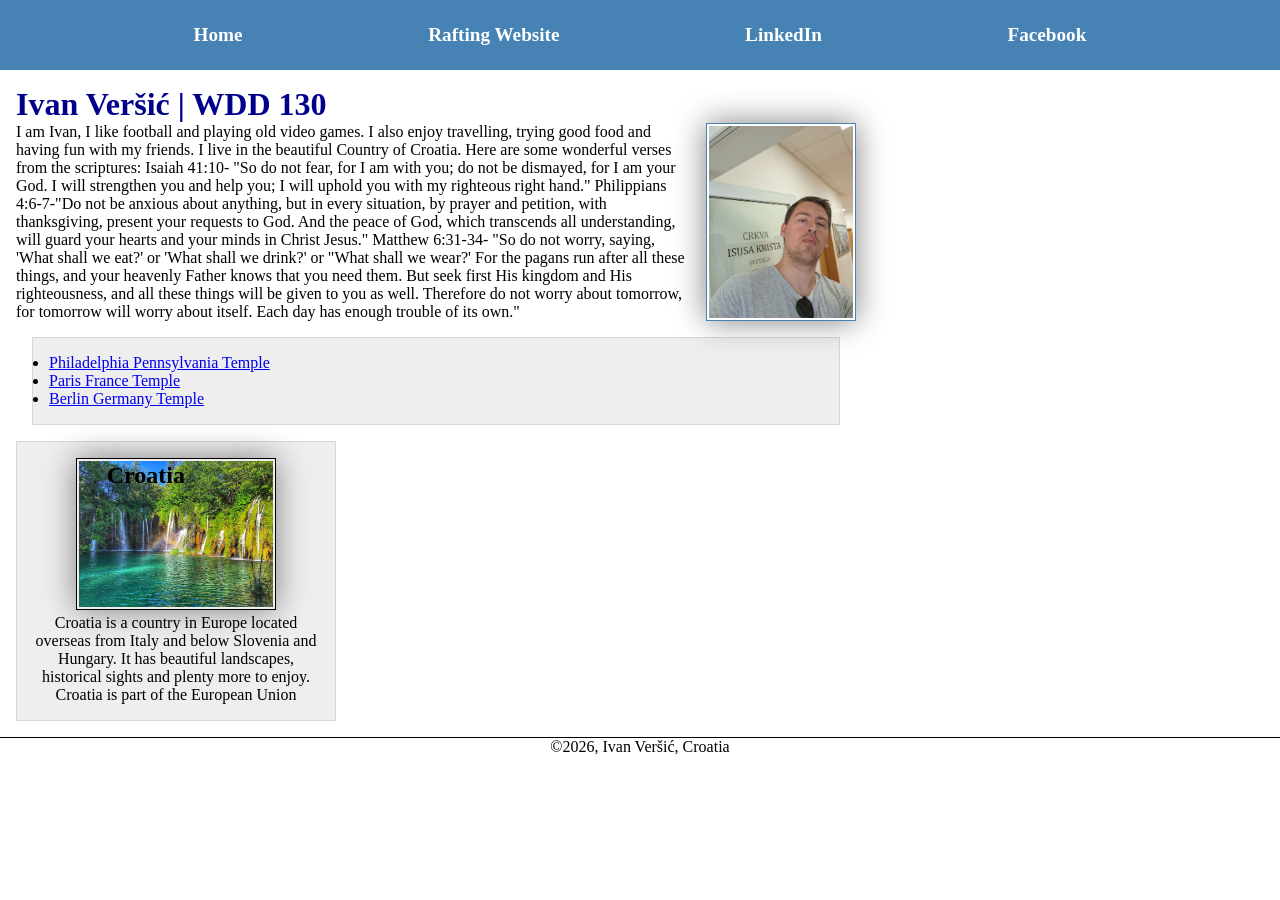
<file: index.html>
<!--July 15th 2026-->
<!DOCTYPE html>
<html lang="en">

<head>
    <meta charset="UTF-8">
    <meta name="viewport" content="width=device-width, initial-scale=1.0">
    <title>Ivan Veršić | WDD 130</title>
    <meta name="description"
      content="This is my home page. My name is Ivan Veršić and I come from Croatia.">
    <meta name="author" content="Ivan Veršić">
    <link rel="stylesheet" href="styles/styles.css">
</head>

<body>
    <header>
        <nav>
            <a href="#">Home</a>
            <a href="wwr/">Rafting Website</a>
            <a href="https://linkedin.com">LinkedIn</a>
            <a href="https://facebook.com">Facebook</a>
        </nav>
    </header>
    <main>
        <h1>Ivan Veršić | WDD 130</h1>
        <img src="week01/images/profile.jpg" alt="Hello, I am Ivan Veršić" width="200">
        <p>I am Ivan, I like football and playing old video games. I also enjoy travelling, trying
            good food and having fun with my friends. I live in the beautiful Country of Croatia.
            Here are some wonderful verses from the scriptures: Isaiah 41:10- "So do not fear, for I
            am
            with you; do not be dismayed, for I am your God. I will strengthen you and
            help you; I will uphold you with my righteous right hand." Philippians 4:6-7-"Do not be
            anxious about anything, but in every situation, by prayer and petition, with
            thanksgiving,
            present your requests to God. And the peace of God, which transcends all understanding,
            will guard
            your hearts and your minds in Christ Jesus." Matthew 6:31-34- "So do not worry, saying,
            'What shall we eat?' or 'What shall we drink?' or "What shall we wear?'
            For the pagans run after all these things, and your heavenly Father knows that you need
            them. But
            seek first His kingdom and His righteousness, and all these things will be given to you
            as well.
            Therefore do not worry about tomorrow, for tomorrow will worry about itself. Each day
            has enough
            trouble of its own."
        </p>
        <ul class="box">
            <li><a href="https://www.churchofjesuschrist.org/temples/details/philadelphia-pennsylvania-temple"
                  target="_blank">Philadelphia Pennsylvania Temple</a></li>
            <li><a href="https://www.churchofjesuschrist.org/temples/details/paris-france-temple"
                  target="_blank">Paris France Temple</a></li>
            <li><a href="https://www.churchofjesuschrist.org/temples/details/lima-peru-los-olivos-temple"
                  target="_blank">Berlin Germany Temple</a></li>
        </ul>
    </main>
    <aside class="box">
        <h2>Croatia</h2>
        <img src="plitvice.jpg" alt="Beautiful nature in Croatia">
        <p>Croatia is a country in Europe located overseas from Italy and below Slovenia and
            Hungary. It has beautiful landscapes, historical sights and plenty more to enjoy.
            Croatia is part of the European Union</p>
    </aside>
    <footer>
        <p>©2026, Ivan Veršić, Croatia</p>
    </footer>
</body>

</html>
</file>
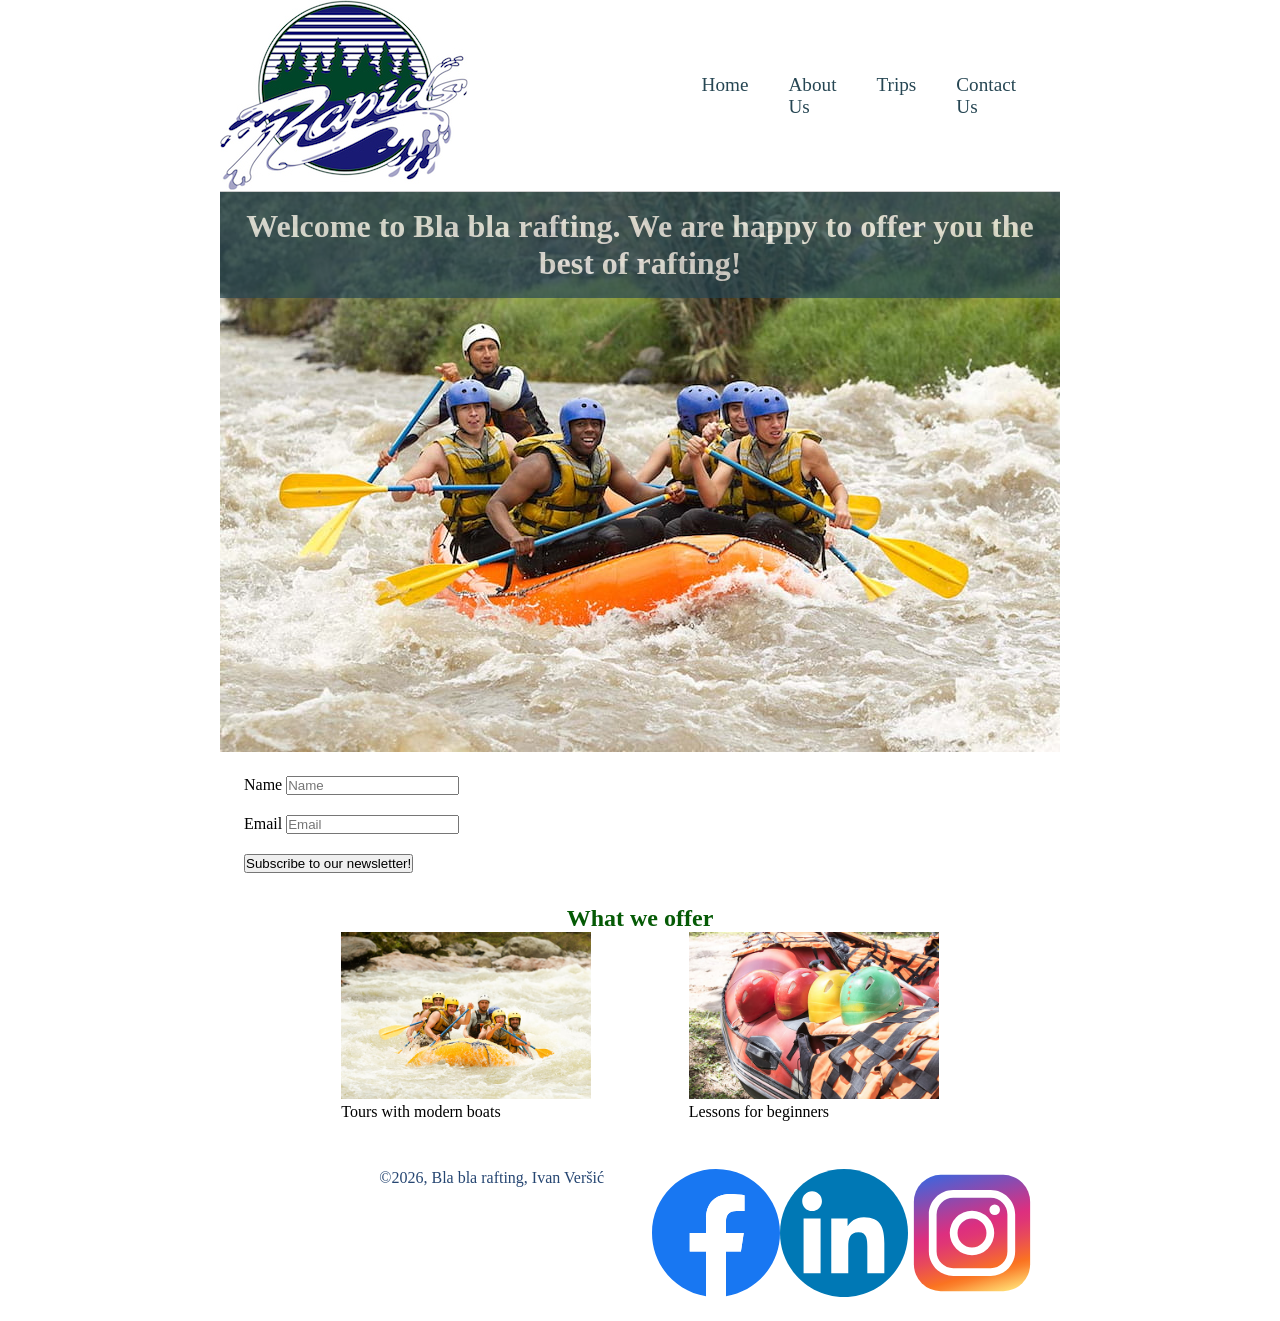
<file: wwr/index.html>
<!DOCTYPE html>
<html lang="en">

<head>
    <meta charset="UTF-8">
    <title>Rafting company home page</title>
    <meta name="viewport" content="width=device-width, initial-scale=1.0">
    <meta name="description" content="Bla bla Rafting home page">
    <meta name="author" content="Ivan Veršić">
    <link rel="stylesheet" href="styles/rafting.css">
</head>

<body>
    <header>
        <img src="images/logo.jpg" alt="Rafting site logo">
        <div id="logo"></div>
        <nav>
            <ul class="navigation">
                <li><a href="index.html">Home</a></li>
                <li><a href="about.html">About Us</a></li>
                <li><a href="trips.html">Trips</a></li>
                <li><a href="contact.html">Contact Us</a></li>
            </ul>
        </nav>


    </header>

    <main>
        <div class="hero">
            <img src="images/rafting_wallpaper.jpg" alt="Site background">
            <h1> Welcome to Bla bla rafting. We are happy to offer you the best of rafting!</h1>
        </div>
        <section>
            <form class="contact-form">
                <div class="question">
                    <label for="question-1">Name</label>
                    <input type="text" id="question-1" name="question-1" placeholder="Name">
                </div>
                <div class="question">
                    <label for="email">Email</label>
                    <input type="email" id="email" name="email" placeholder="Email">
                </div>
                <button type="submit" class="button">Subscribe to our newsletter!</button>
            </form>
        </section>

        <section>
            <div class="adventure_title">
                <h2>What we offer</h2>
            </div>
            <div class="main-page_images">
                <figure>
                    <img src="images/river_rafting5.jpg" alt="Rafting photo from our recent trip">
                    <figcaption>Tours with modern boats</figcaption>
                </figure>
                <figure>
                    <img src="images/rafting6.jpg" alt="Rafting photo from our recent trip">
                    <figcaption>Lessons for beginners</figcaption>
                </figure>
            </div>
        </section>
    </main>

    <footer>
        <div class="footer">
            <p>©2026, Bla bla rafting, Ivan Veršić</p>
            <nav class="socialmedia">
                <a href="https://facebook.com">
                    <img src="images/facebook.svg" alt="Facebook Icon">
                </a>
                <a href="https://linkedin.com">
                    <img src="images/linkedin.svg" alt="linkedIn Icon">
                </a>
                <a href="https://instagram.com">
                    <img src="images/instagram.svg" alt="Instagram Icon">
                </a>
            </nav>
        </div>
    </footer>


</body>

</html>
</file>
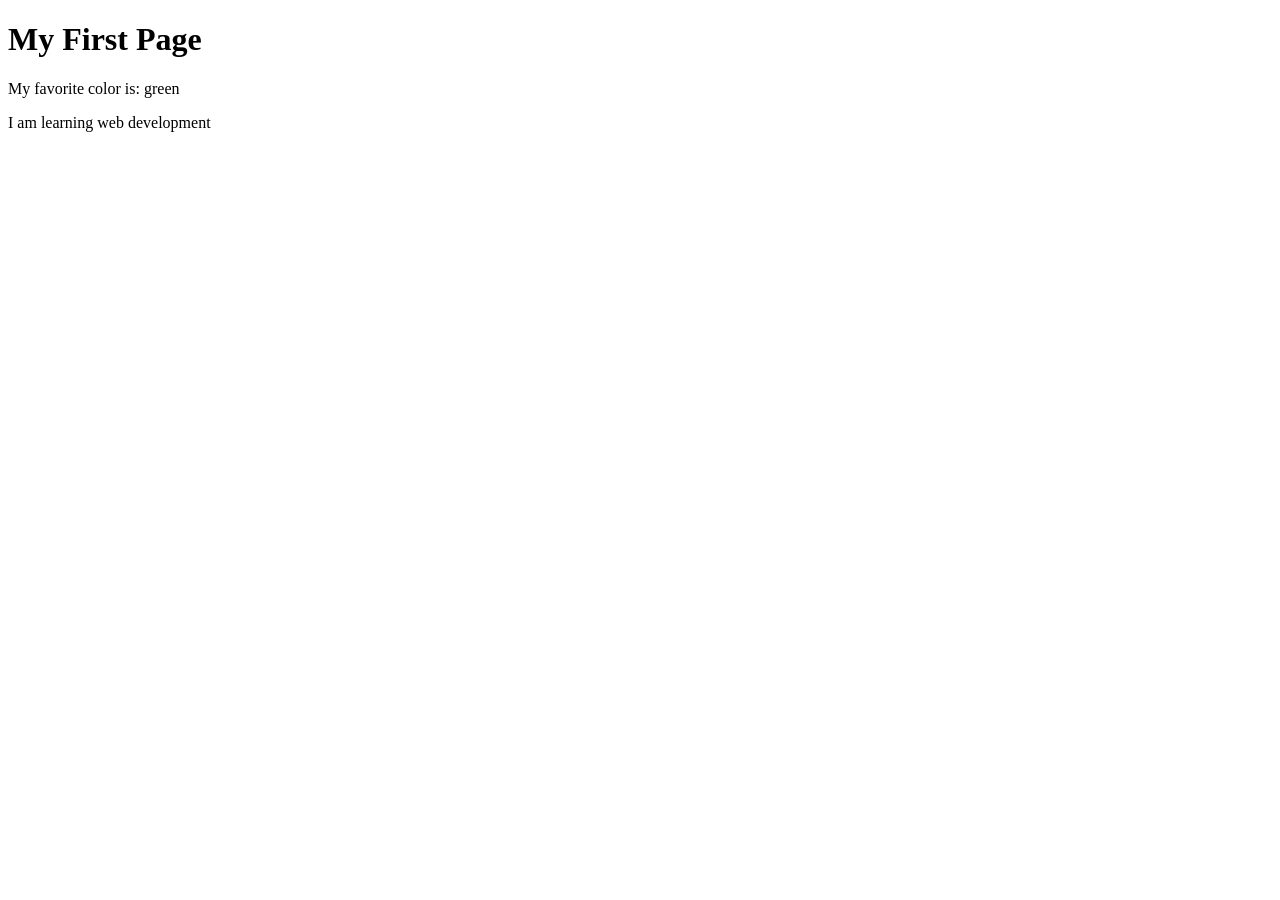
<file: week01/first-page.html>
<!DOCTYPE html>
<html lang="en">

<head>
    <meta charset="UTF-8">
    <meta name="viewport" content="width=device-width, initial-scale=1.0">
    <title>My First Page</title>
</head>

<body>
    <h1>My First Page</h1>
    <p>My favorite color is: green</p>
    <p>I am learning web development</p>
</body>

</html>
</file>
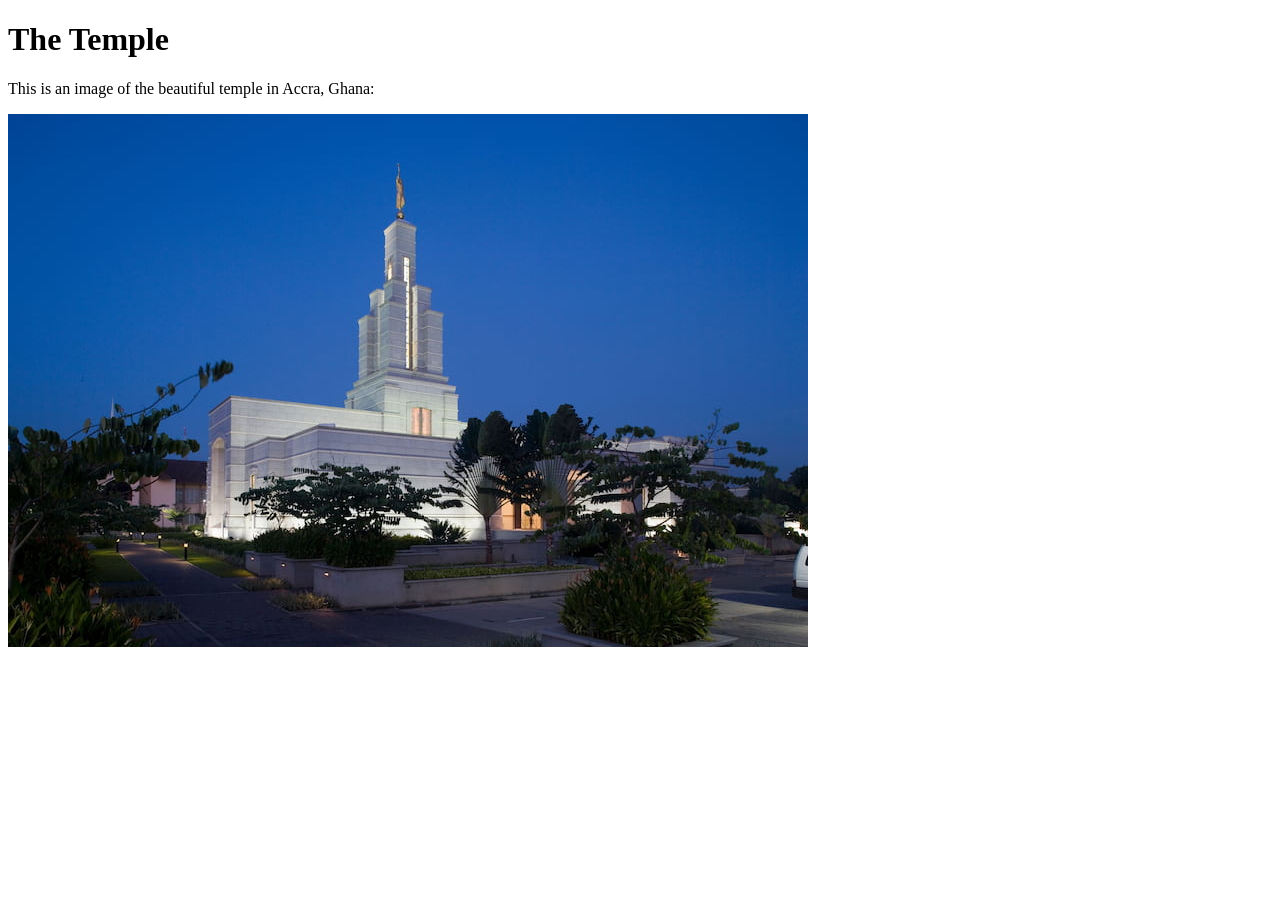
<file: week01/images-solution.html>
<!DOCTYPE html>
<html lang="en">
<head>
    <meta charset="UTF-8">
    <meta name="viewport" content="width=device-width, initial-scale=1.0">
    <title>Temple Image</title>
</head>
<body>
    <h1>The Temple</h1>
    <p>This is an image of the beautiful temple in Accra, Ghana:</p>
    <img src="images/temple-small.jpg" alt="The Accra Ghana Temple">
    
</body>
</html>
</file>
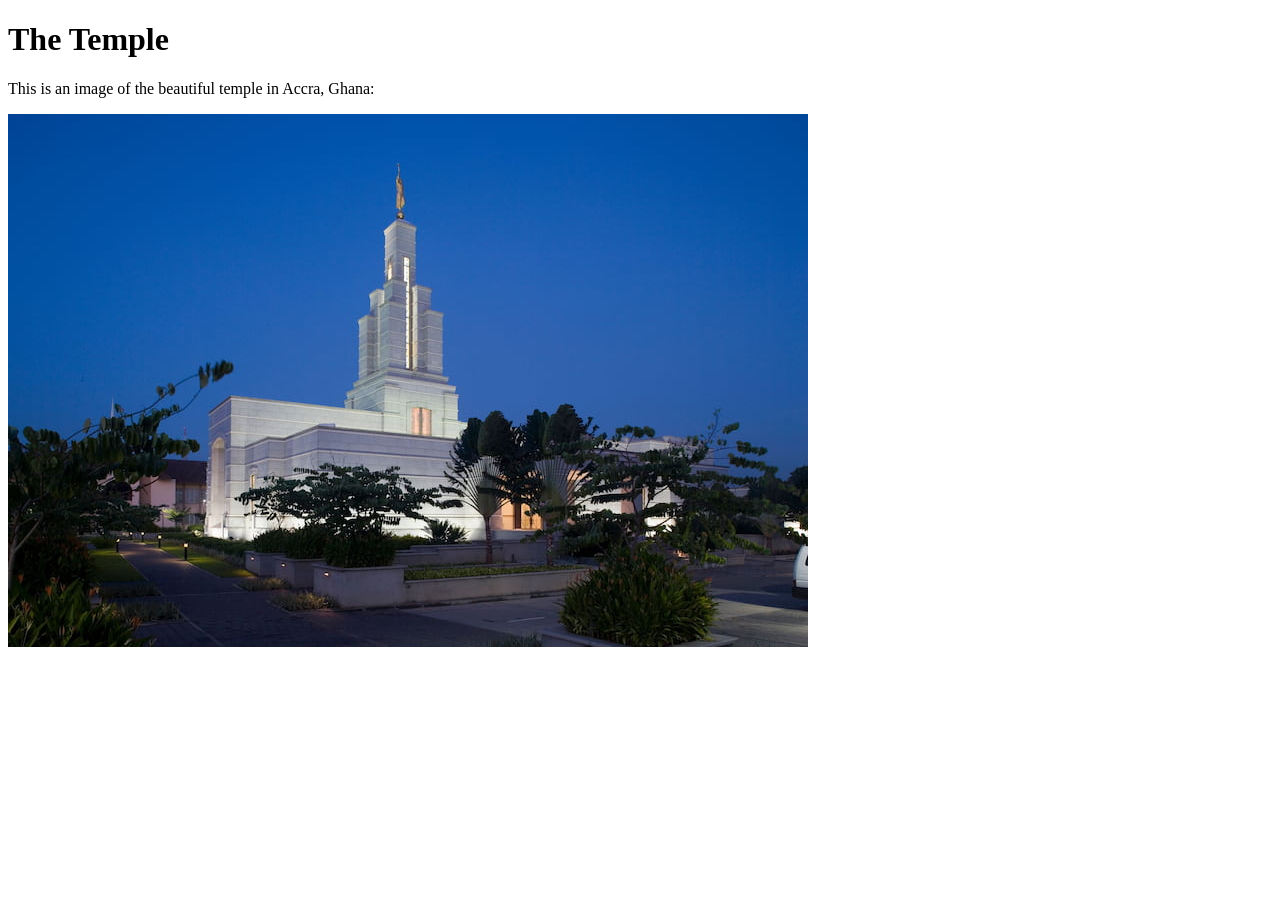
<file: week01/images.html>
<!DOCTYPE html>
<html lang="en">

<head>
    <meta charset="UTF-8">
    <meta name="viewport" content="width=device-width, initial-scale=1.0">
    <title>Temple Image</title>
</head>

<body>
    <h1>The Temple</h1>
    <p>This is an image of the beautiful temple in Accra, Ghana:</p>
    <img src="images/temple-small.jpg" alt="The Accra Ghana Temple">

</body>

</html>
</file>
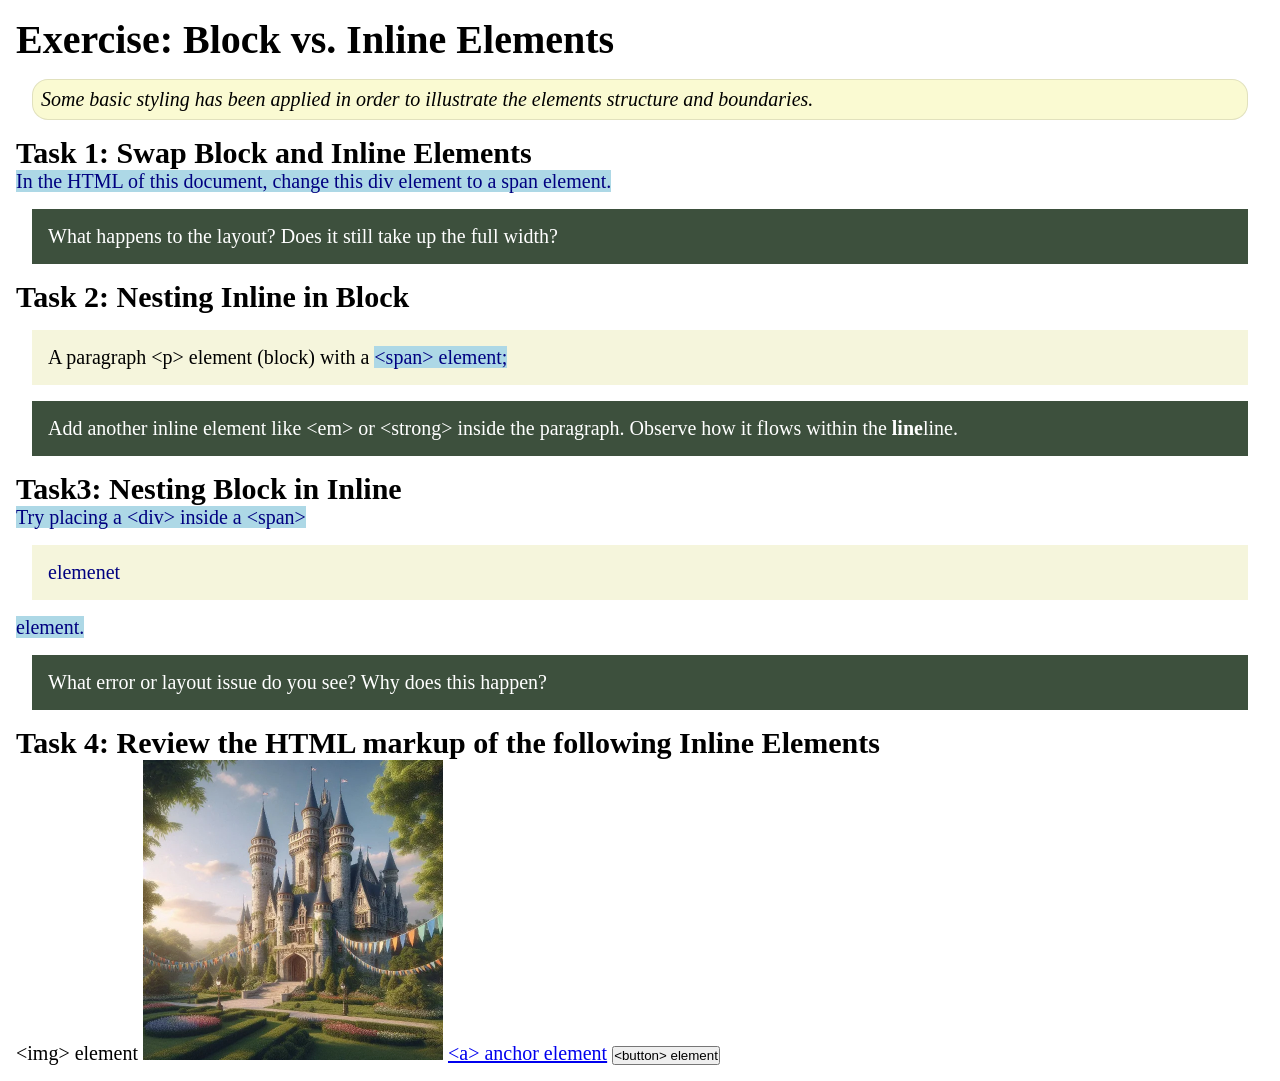
<file: week02/block-vs-inline.html>
<!DOCTYPE html>
<html lang="en">

<head>
    <meta charset="UTF-8">
    <meta name="viewport" content="width=device-width, initial-scale=1.0">
    <title>Exercise: Block vs. Inline Elements</title>
    <link rel="stylesheet" href="styles/block-vs-inline.css">
</head>

<body>
    <main>
        <h1>Exercise: Block vs. Inline Elements</h1>
        <p class="note">Some basic styling has been applied in order to illustrate the elements
            structure and
            boundaries.</p>

        <h2>Task 1: Swap Block and Inline Elements</h2>
        <span>In the HTML of this document, change this div element to a span element.</span>

        <p class="question">What happens to the layout? Does it still take up the full width?</p>

        <h2>Task 2: Nesting Inline in Block</h2>
        <p>A paragraph &lt;p&gt; element (block) with a <span>&lt;span&gt; element;</span></p>
        <p class="question">Add another inline element like &lt;em&gt; or &lt;strong&gt; inside the
            paragraph. Observe
            how it flows within the <strong>line</strong>line.</p>

        <h2>Task3: Nesting Block in Inline</h2>
        <span>Try placing a &lt;div&gt; inside a &lt;span&gt; <div>elemenet</div>element.</span>
        <p class="question">What error or layout issue do you see? Why does this happen?</p>


        <h2>Task 4: Review the HTML markup of the following Inline Elements</h2>
        &lt;img&gt; element
        <img src="images/castle.webp" alt="placeholder image (images are inline)" width="300"
          height="300">
        <a href="https://churchofjesuschrist.org">&lt;a&gt; anchor element</a>
        <button type="button">&lt;button&gt; element</button>
    </main>
</body>

</html>
</file>
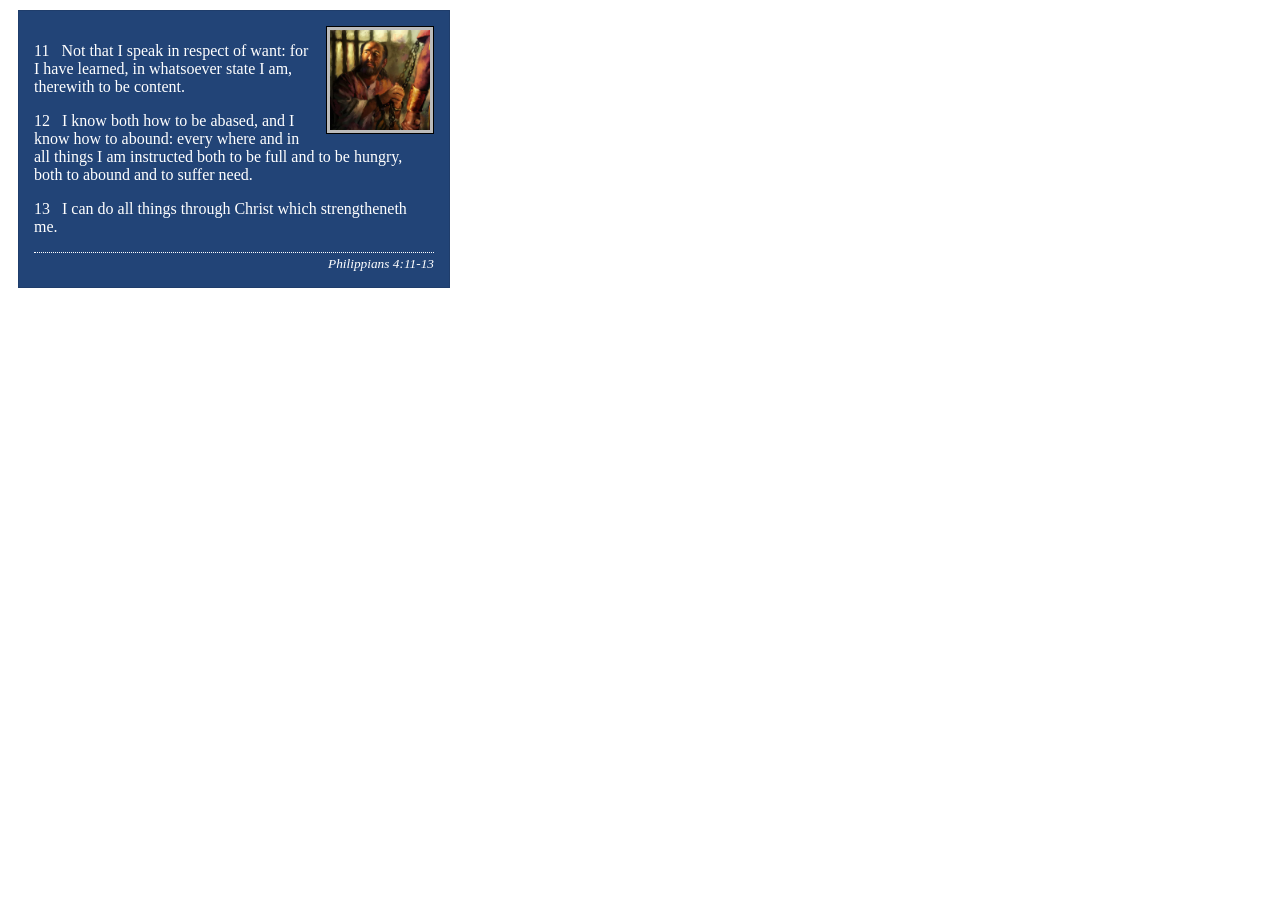
<file: week02/box-model-solution.html>
<!DOCTYPE html>
<html lang="en">
<head>
    <meta charset="UTF-8">
    <meta name="viewport" content="width=device-width, initial-scale=1.0">
    <title>Box Model Activity</title>
    <link rel="stylesheet" href="styles/box-model-solution.css">
</head>
<body>
    <main>
        <div class="callout">
            <img src="images/apostle-paul-imprisoned.webp" alt="Paul the Apostle - Imprisoned in Rome" width="200" height="200">
            <blockquote>
                <p>11 &nbsp; Not that I speak in respect of want: for I have learned, in whatsoever state I am, therewith to be content.</p>
                <p>12 &nbsp; I know both how to be abased, and I know how to abound: every where and in all things I am instructed both to be full and to be hungry, both to abound and to suffer need.</p>
                <p>13 &nbsp; I can do all things through Christ which strengtheneth me.</p>
            </blockquote>
            <cite>Philippians 4:11-13</cite>
        </div>
    </main>
</body>
</html>
</file>
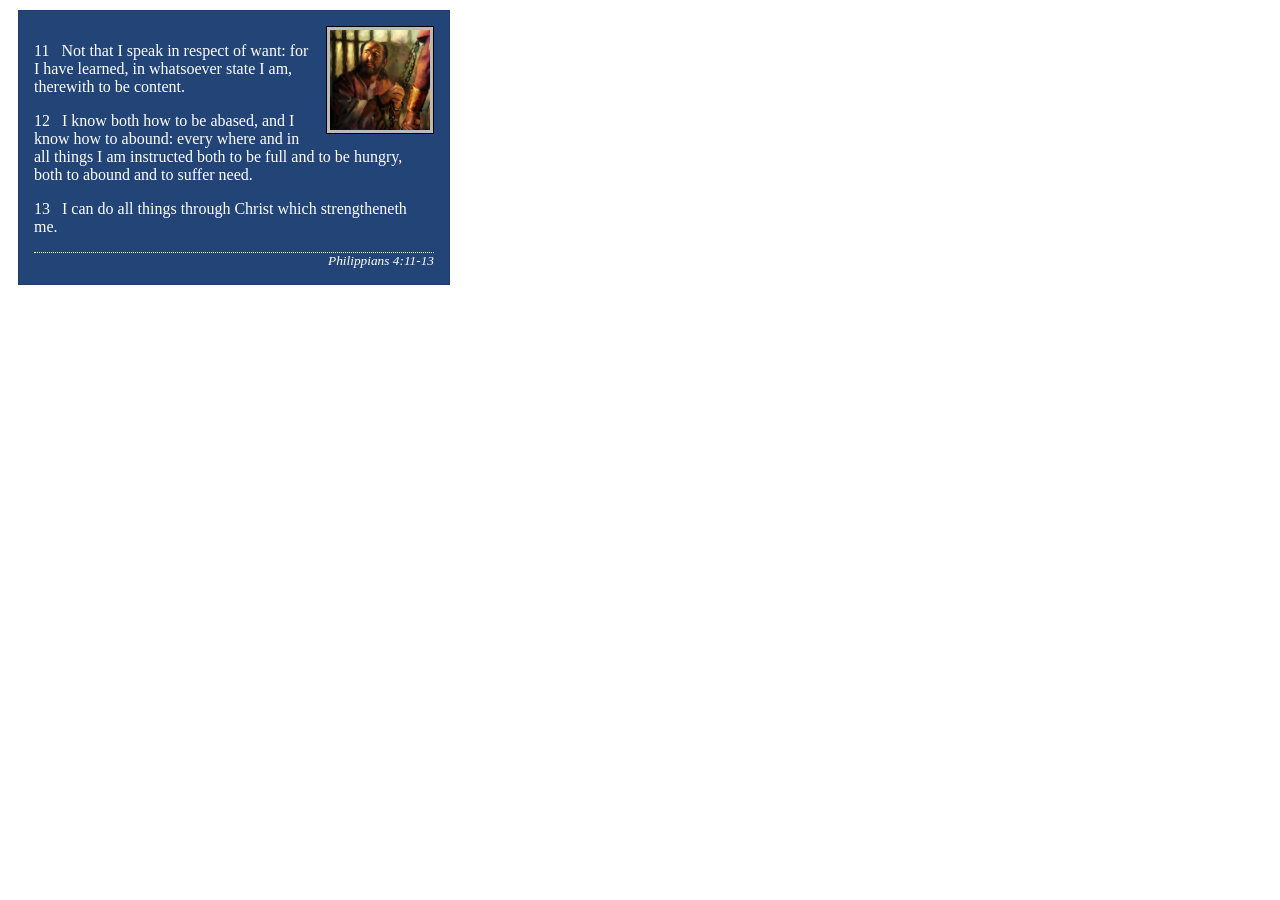
<file: week02/box-model.html>
<!DOCTYPE html>
<html lang="en">

<head>
    <meta charset="UTF-8">
    <meta name="viewport" content="width=device-width, initial-scale=1.0">
    <title>Box Model Activity</title>
    <link rel="stylesheet" href="styles/box-model.css">
</head>

<body>
    <main>
        <div class="callout">
            <img src="images/apostle-paul-imprisoned.webp"
              alt="Paul the Apostle - Imprisoned in Rome" width="200" height="200">
            <blockquote>
                <p>11 &nbsp; Not that I speak in respect of want: for I have learned, in whatsoever
                    state I am, therewith to be content.</p>
                <p>12 &nbsp; I know both how to be abased, and I know how to abound: every where and
                    in all things I am instructed both to be full and to be hungry, both to abound
                    and to suffer need.</p>
                <p>13 &nbsp; I can do all things through Christ which strengtheneth me.</p>
            </blockquote>
            <cite>Philippians 4:11-13</cite>
        </div>
    </main>
</body>

</html>
</file>
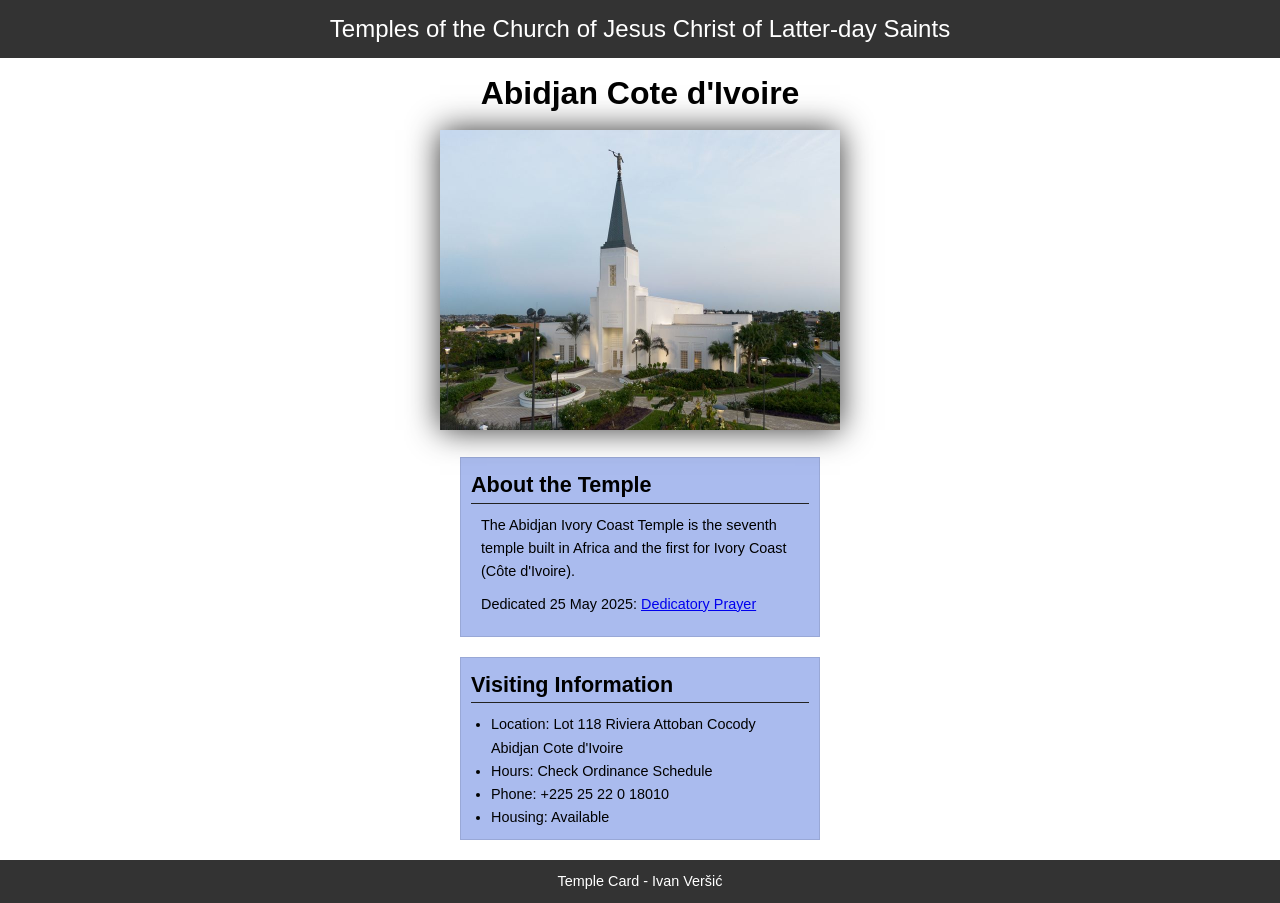
<file: week02/temple.html>
<!DOCTYPE html>
<html lang="en">

<head>
    <meta charset="UTF-8">
    <meta name="viewport" content="width=device-width, initial-scale=1.0">
    <title>Temple Card - Abidjan Cote d'Ivoire</title>
    <link rel="stylesheet" href="styles/temple.css">
</head>

<body>
    <header>
        <p>Temples of the Church of Jesus Christ of Latter-day Saints</p>
    </header>
    <main>
        <h1>Abidjan Cote d'Ivoire</h1>
        <picture>
            <img src="images/abidjan-ivory-coast.jpeg" alt="Abidjan Cote d'Ivoire Temple">
        </picture>
        <section>
            <h2>About the Temple</h2>
            <p>The Abidjan Ivory Coast Temple is the seventh temple built in Africa and the first
                for Ivory Coast (Côte
                d'Ivoire).</p>
            <p>Dedicated 25 May 2025: <a
                  href="https://www.churchofjesuschrist.org/temples/dedicatory-prayer/abidjan-ivory-coast-temple/2025-05-25?lang=eng"
                  target="_blank" rel="noopener noreferrer">Dedicatory Prayer</a></p>
        </section>
        <section>
            <h2>Visiting Information</h2>
            <ul>
                <li>Location: Lot 118 Riviera Attoban Cocody Abidjan Cote d'Ivoire</li>
                <li>Hours: Check Ordinance Schedule</li>
                <li>Phone: +225 25 22 0 18010</li>
                <li>Housing: Available</li>
            </ul>
        </section>
    </main>
    <footer>
        <p>Temple Card - Ivan Veršić</p>
    </footer>
</body>

</html>
</file>
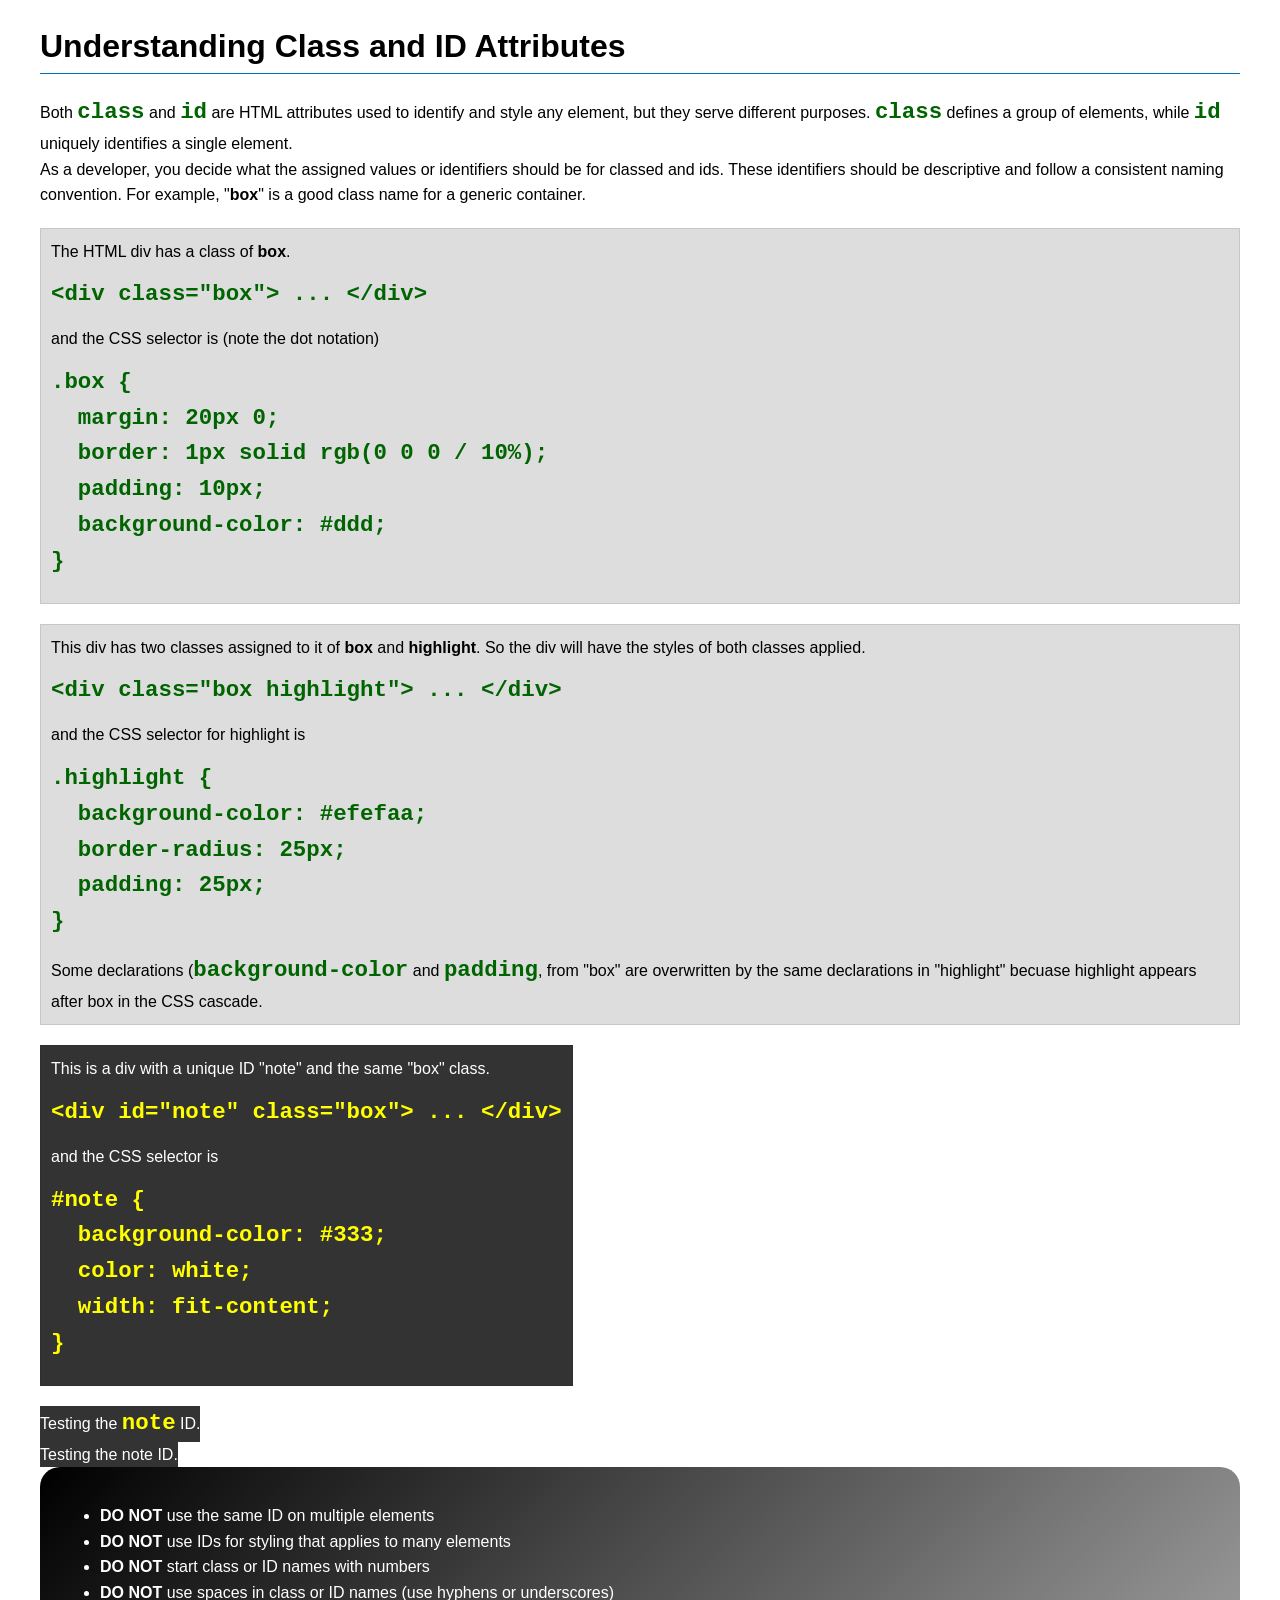
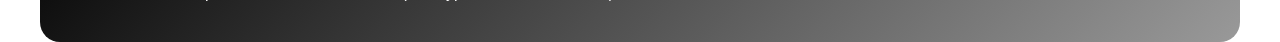
<file: week03/class-and-id.html>
<!DOCTYPE html>
<html lang="en">

<head>
    <meta charset="UTF-8">
    <meta name="viewport" content="width=device-width, initial-scale=1.0">
    <title>Class vs ID Attributes</title>
    <link rel="stylesheet" href="styles/class-and-id.css">
</head>

<body>
    <h1>Understanding Class and ID Attributes</h1>
    <p>Both <code>class</code> and <code>id</code> are HTML attributes used to identify and style
        any element, but they
        serve different purposes. <code>class</code> defines a group of elements, while
        <code>id</code> uniquely
        identifies a single element.
    </p>
    <p>As a developer, you decide what the assigned values or identifiers should be for classed and
        ids. These
        identifiers should be
        descriptive and follow a consistent naming convention. For example, "<strong>box</strong>"
        is a good class name
        for a generic container.</p>
    <div class="box">
        <p>The HTML div has a class of <strong>box</strong>.</p>
        <pre><code class="html">&lt;div class="box"&gt; ... &lt;/div&gt;</code></pre>
        and the CSS selector is (note the dot notation)
        <pre><code class="css">.box {
  margin: 20px 0;
  border: 1px solid rgb(0 0 0 / 10%);
  padding: 10px;
  background-color: #ddd; 
}</code></pre>
    </div>

    <div class="box">
        <p>This div has two classes assigned to it of <strong>box</strong> and
            <strong>highlight</strong>. So the div
            will have the styles of both classes applied.
        </p>
        <pre><code class="html">&lt;div class="box highlight"&gt; ... &lt;/div&gt;</code></pre>
        and the CSS selector for highlight is
        <pre><code class="css">.highlight {
  background-color: #efefaa;
  border-radius: 25px;
  padding: 25px;
}</code></pre>
        <p>Some declarations (<code>background-color</code> and <code>padding</code>, from "box" are
            overwritten by the same declarations in "highlight" becuase highlight appears after box
            in the CSS cascade.</p>
    </div>

    <div id="note" class="box">
        <p>This is a div with a unique ID "note" and the same "box" class.</p>
        <pre><code class="html">&lt;div id="note" class="box"&gt; ... &lt;/div&gt;</code></pre>
        and the CSS selector is
        <pre><code class="css">#note {
  background-color: #333;
  color: white;
  width: fit-content;
}</code></pre>
    </div>

    <div id="note">
        <p>Testing the <code>note</code> ID.</p>
    </div>
    <div id="note">
        <p>Testing the note ID.</p>

    </div>
    <section id="best-practice">
        <ul>
            <li><strong>DO NOT</strong> use the same ID on multiple elements</li>
            <li><strong>DO NOT</strong> use IDs for styling that applies to many elements</li>
            <li><strong>DO NOT</strong> start class or ID names with numbers</li>
            <li><strong>DO NOT</strong> use spaces in class or ID names (use hyphens or underscores)
            </li>
        </ul>
    </section>


</body>

</html>
</file>
<file: styles/styles.css>
* {
    margin: 0;
    padding: 0;
    box-sizing: border-box;
}

nav {
    background-color: steelblue;
    padding: 1rem;
    display: flex;
    justify-content: space-evenly;
    align-items: center;
}

.grid {
    display: grid;
    align-items: center;
}

main {
    grid-column: 2/3;
    margin: 1rem;
}

aside {
    width: 20rem;
    position: relative;
    grid-column: 1/2;
    grid-row: 1/2;
}

nav a {
    display: block;
    padding: 0.5rem;
    text-decoration: none;
    font-size: 1.2rem;
    font-weight: 700;
    color: #fff;
}

h1 {
    color: darkblue;
}

img {
    width: 150px;
    height: auto;
    border: 1px solid black;
    padding: 2px;
    box-shadow: 0 0 30px gray;
}

p {
    padding: 0;
}

main {
    max-width: 840px;

}

aside {
    width: 20rem;
    margin: 1rem;
    border: 1px solid rgb(0 0 0 / 0.2);
    padding: 1rem;
    background-color: #eee;
    color: #333;
    text-align: center;
    position: relative;
}

aside img {
    width: 200px;
    height: auto;
}

aside h2 {
    position: absolute;
    top: 20px;
    right: 150px;
}

main img {
    width: 150px;
    height: auto;
    border: 1px solid steelblue;
    padding: 2px;
    box-shadow: 0 0 30px gray;
    float: right;
    margin: 0 0 1rem 1rem;

}

p {
    padding: 0;

}

footer {
    margin-top: 15px;
    border-top: 1px solid #000;
    text-align: center;
}

/* Class Selectors */
.box {
    margin: 1rem;
    border: 1px solid rgba(0, 0, 0, .1);
    padding: 1rem;
    background-color: #eee;
    color: #000;

}
</file>
<file: wwr/styles/rafting.css>
* {
    margin: 0;
    padding: 0;
    box-sizing: border-box;
}

:root {
    --primary-color: #055a05;
    --secondary-color: #f4a261;
    --accent1-color: #264653;
    --accent2-color: #264672;
    --heading-font: "Times New Roman", "Georgia", serif;
    --body-font: Arial, Helvetica, sans-serif;
}

header {
    margin: 1rem auto;
    display: grid;
    grid-template-columns: 120px 1fr 1fr;
    align-items: center;
    border-bottom: 1px solid #ccc;
    max-width: 1000px;
}

.logo img {
    margin: 0 0.25rem 0 1rem;
    width: 64px;
    height: auto;
}

#logo {
    font-size: 2rem;
    font-family: var(--body-font);
}

.navigation {
    display: flex;
    list-style: none;
}

.navigation li {
    flex: 1 1 auto;
}

.navigation a {
    display: block;
    color: var(--accent1-color);
    padding: 20px;
    text-decoration: none;
    font-size: 1.2rem;
    /*border: solid;*/
}

.navigation a:hover {
    color: var(--secondary-color)
}

header,
main,
footer {
    width: 840px;
    margin: 0 auto;
}

h1,
h2 {
    font-family: var(--heading-font);
    color: var(--primary-color);
}

h1 {
    position: absolute;
    top: 0px;
    width: 100%;
    padding: 16px;
    text-align: center;
    opacity: 0.7;
    background-color: var(--accent1-color);
    color: #fff;

}

table {
    border-collapse: collapse;
    border: 2px solid rgb(140 140 140);
    letter-spacing: 1px;
}

th,
td {
    border: 1px solid rgb(150 150 150);
    padding: 8px 12px;
    text-align: center;
}

th {
    background-color: rgb(0 0 0);
    color: white;
    font-weight: 700;
}

.company-name {
    position: relative;
    background-color: transparent;
    color: var(--primary-color);
    opacity: 1;
}

.contact-info {
    position: relative;
    background-color: transparent;
    color: var(--primary-color);
    text-align: center;
}

.form-map {
    display: grid;
    grid-template-columns: 1fr 2fr;
    gap: 80px;
}

.map iframe {
    width: 400px;
    height: 300px;
}

.question {
    margin-bottom: 20px;
}

nav,
p,
section,
article {
    margin: 16px;
    padding: 8px;
}

.hero article {
    position: absolute;
    bottom: -10px;
    width: 80%;
    text-align: center;
    background-color: var(--accent1-color);
    color: var(--secondary-color);
    opacity: 0.8;

}

.hero article img {
    float: right;
    width: 125px;

}

.history_title {
    text-align: center;
}

.history {
    display: flex;
    justify-content: center;
}

.history img {
    width: 200px;
    height: auto;
}

.adventure_title {
    text-align: center;
}

.adventure_images img {
    width: 128px;
    height: auto;
}

.trips {
    display: flex;
    justify-content: space-around;
}

.trips img {
    width: 222px;
    height: auto;
}

.adventure_images {
    display: flex;
    justify-content: space-evenly;
}

.main-page_images img {
    width: 250px;
    height: auto;
}

.main-page_images {
    display: flex;
    justify-content: space-evenly;
}

.employee_images img {
    width: 275px;
    height: auto;
}

.employee_images {
    display: flex;
    justify-content: space-evenly;
    gap: 10px;
}

.socialmedia a {
    text-decoration: none;
}

.hero {
    position: relative;
}

.hero img {
    display: block;
    width: 100%;
    height: auto;
}

footer img {
    float: left;
    width: 128px;
}

.footer {
    color: var(--accent2-color);
    display: flex;
    justify-content: flex-end;
}
</file>
<file: week02/styles/block-vs-inline.css>
* {
    margin: 0;
    padding: 0;
}

body {
    font-size: 20px;
    margin: 1rem;
}

p,
div {
    background-color: beige;
    margin: 1rem;
    padding: 1rem;
}

span {
    color: navy;
    background-color: lightblue;
}

code {
    margin: 0;
    padding: 0;
    color: green;
    font-size: 1.2rem;
}

.note {
    font-style: italic;
    background-color: lightgoldenrodyellow;
    border-radius: 1rem;
    border: 1px solid rgb(0 0 0 / 10%);
    margin: 1rem;
    padding: .5rem;
}

.question {
    background-color: #3d503d;
    color: #fff;
}
</file>
<file: week02/styles/box-model-solution.css>
.callout {
    max-width: 400px;
    margin: 10px;
    border: 1px solid rgba(0, 0, 0, .1);
    padding: 15px;
    background-color: #247;
    color: #fff;
}

.callout img {
    float: right;
    margin: 0 0 10px 15px;
    border: 1px solid #000;
    padding: 3px;
    background-color: #bbb;
    width: 100px;
    height: auto;

}

blockquote {
    margin: 0;
}

cite {
    display: block;
    border-top: 1px dotted #fff;
    padding-top: 3px;
    text-align: right;
    font-size: smaller;
}
</file>
<file: week02/styles/box-model.css>
.callout {
    max-width: 400px;
    margin: 10px;
    border: 1px solid rgb(0 0 0 / 0.1);
    padding: 15px;
    background-color: #247;
    color: #fff;
}

.callout img {
    float: right;
    margin: 0 0 10px 15px;
    border: 1px solid #000;
    padding: 3px;
    background-color: #bbb;
    width: 100px;
    height: auto;

}

blockquote {
    margin: 0;

}

cite {
    display: block;
    border-top: 1px dotted #fff;
    text-align: right;
    font-size: smaller;

}
</file>
<file: week02/styles/temple.css>
* {
    margin: 0;
    padding: 0;
}

body {
    font-family: sans-serif;
    line-height: 1.6;
}

header,
footer {
    background-color: #333;
    color: #fff;
    padding: 10px;
    text-align: center;
    font-size: 1.5rem;
}

main {
    width: 400px;
    margin: 0 auto;
}

h1 {
    margin: 10px;
    text-align: center;
}

h2 {
    border-bottom: 1px solid #222;
}

img {
    width: 100%;
    height: auto;
    box-shadow: 0 0 30px #333;
}

section {
    margin: 20px;
    border: 1px solid rgb(0 0 0 /10%);
    padding: 10px;
    background-color: #abe;
    font-size: .9rem;
}

section p {
    margin: 10px;
}

ul {
    margin: 10px 20px 0;
}

footer {
    font-size: 0.9rem;
}
</file>
<file: week03/styles/class-and-id.css>
body {
    font-family: Arial, sans-serif;
    line-height: 1.6;
    margin: 0;
    padding: 0 40px;
}

h1 {
    border-bottom: 1px solid rgb(0 110 182);
    padding-bottom: 0;
}



p {
    margin: 0;
}

code {
    color: darkgreen;
    font-weight: 700;
    font-size: 1.4rem;
}

/* Class examples - can be reused */

.box {
    margin: 20px 0;
    border: 1px solid rgb(0 0 0 / 10%);
    padding: 10px;
    background-color: #ddd; /* this is shorthand for #dddddd */
}

.highlight {
    background-color: #efefaa;
    border-radius: 25px;
    padding: 25px;
}

/* ID examples - should be unique */

#note {
    background-color: #333;
    color: white;
    width: fit-content;
}

#note code {
    color: yellow;
}

#best-practice {
    background: linear-gradient(135deg, #000 0%, #999 100%);
    color: white;
    border-radius: 20px;
    padding: 20px
}
</file>
